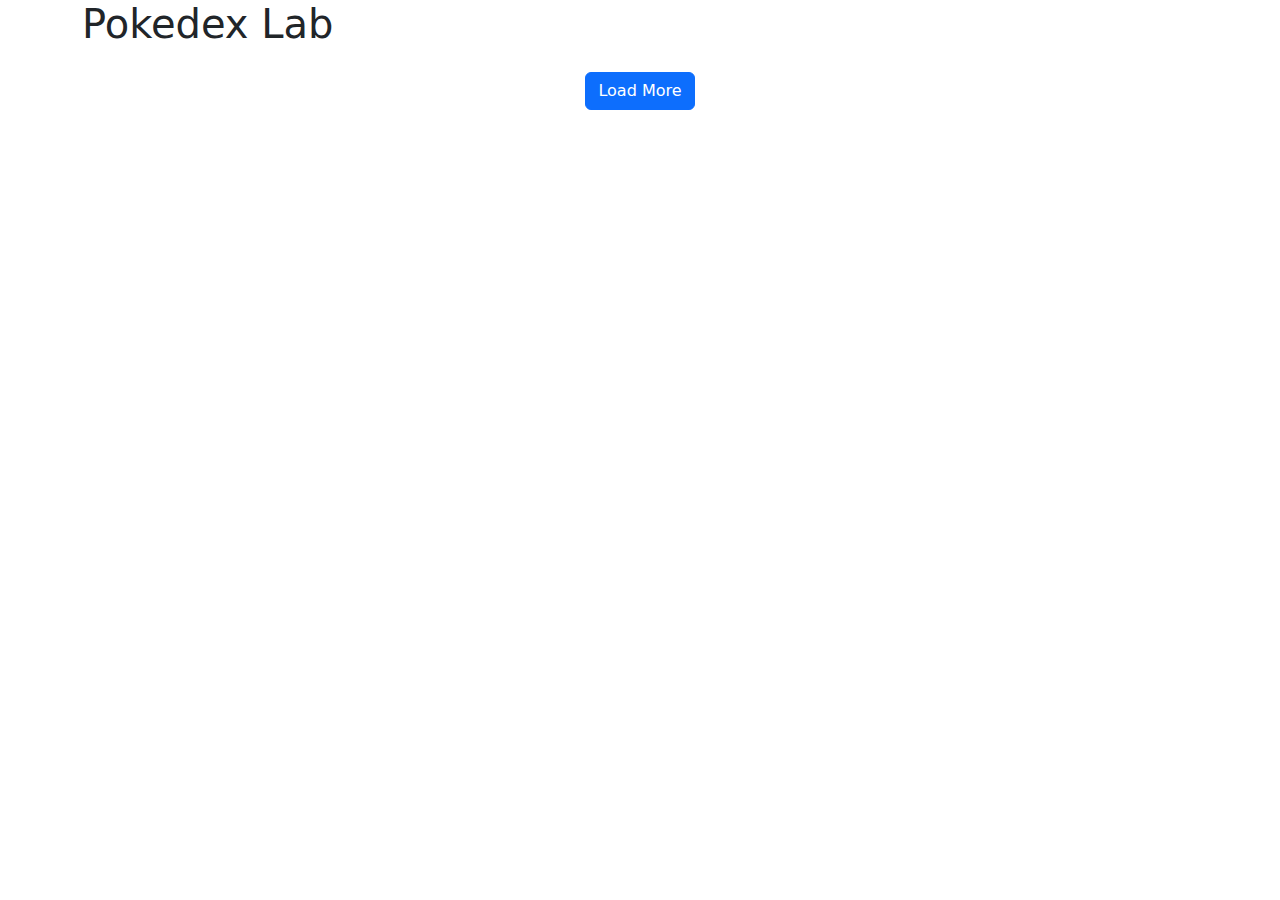
<file: index.html>
<!DOCTYPE html>
<html lang="en">
<head>
    <meta charset="UTF-8">
    <meta name="viewport" content="width=device-width, initial-scale=1.0">
    <title>pokemon Lab</title>
    <link 
      href="https://cdn.jsdelivr.net/npm/bootstrap@5.3.3/dist/css/bootstrap.min.css" 
      rel="stylesheet" 
      integrity="sha384-QWTKZyjpPEjISv5WaRU9OFeRpok6YctnYmDr5pNlyT2bRjXh0JMhjY6hW+ALEwIH" 
      crossorigin="anonymous"
    >
    <style>
        .card {
            margin-bottom: 1rem;
        }
    </style>
</head>
<body>
    <div class="container">
        <h1>Pokedex Lab</h1>
        <div id="name" class="row"></div>
        <div id="load-more-container" class="row">
            <div class="col-12 text-center">
                <button id="load-more" class="btn btn-primary mt-3">Load More</button>
            </div>
        </div>
    </div>
    <script>
        let offset = 0;
        const limit = 20;  // Adjust the limit as needed

        function loadPokemon() {
            fetch(`https://pokeapi.co/api/v2/pokemon?offset=${offset}&limit=${limit}`)
                .then((res) => res.json())
                .then((data) => {
                    const datas = data["results"];
                    const ele = document.getElementById("name");

                    datas.forEach((element) => {
                        fetch(element.url)
                            .then((res) => res.json())
                            .then((details) => {
                                ele.innerHTML += `
                                    <div class='col-3'>
                                        <div class='card'>
                                            <img class='card-img-top' src='${details.sprites.front_default}' alt='${element.name}'>
                                            <div class='card-body'>
                                                <h5 class='card-title'>#${details.id} ${element.name}</h5>
                                                <a href="pokemon.html?id=${details.id}" class="btn btn-primary">Details</a>
                                            </div>
                                        </div>
                                    </div>`;
                            })
                            .catch((err) => console.error(err));
                    });

                    offset += limit;
                })
                .catch((err) => console.error(err));
        }

        document.getElementById('load-more').addEventListener('click', loadPokemon);
        loadPokemon();
    </script>
    <script 
      src="https://cdn.jsdelivr.net/npm/bootstrap@5.3.3/dist/js/bootstrap.bundle.min.js" 
      integrity="sha384-YvpcrYf0tY3lHB60NNkmXc5s9fDVZLESaAA55NDzOxhy9GkcIdslK1eN7N6jIeHz" 
      crossorigin="anonymous"
    ></script>
</body>
</html>
</file>
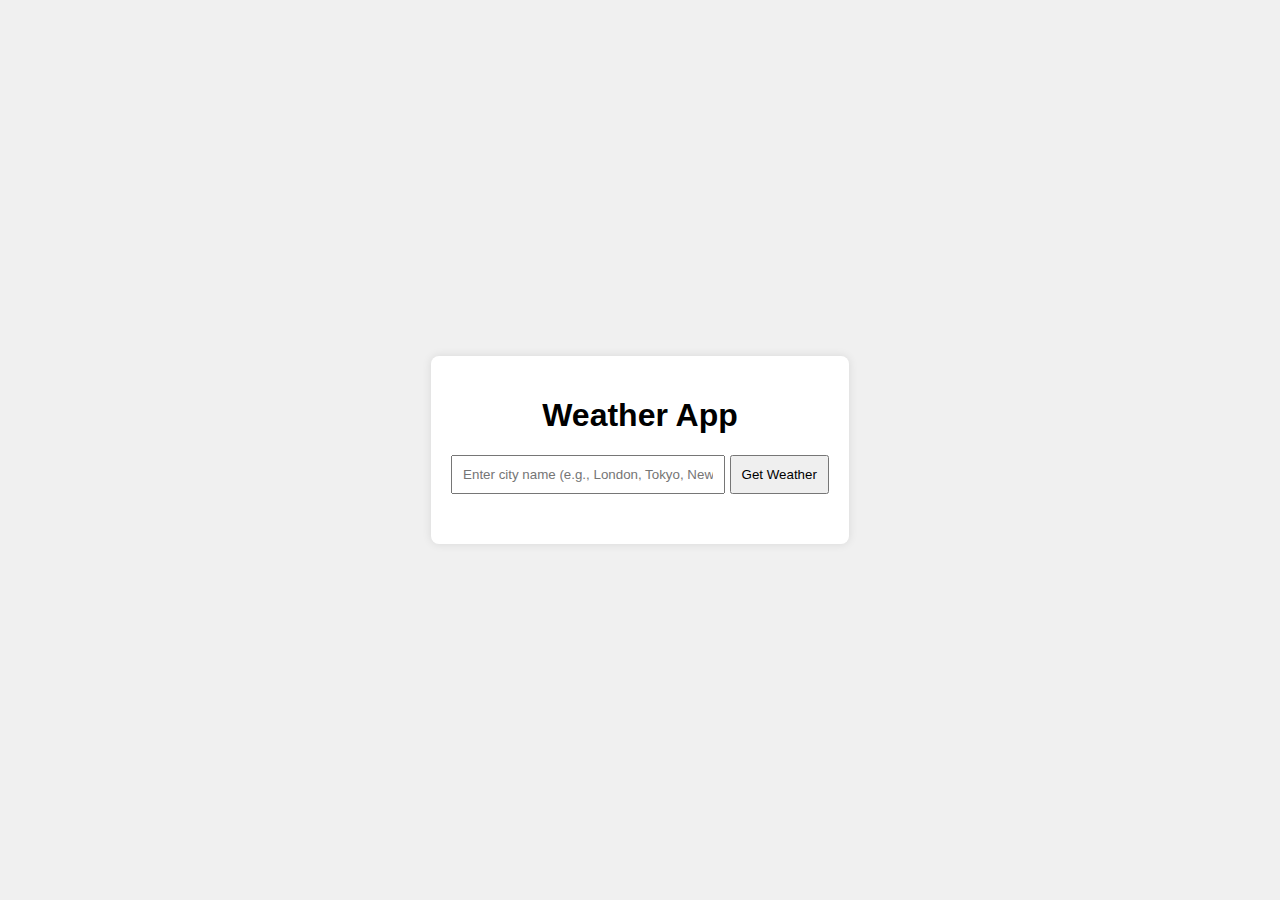
<file: Weather/index.html>
<!DOCTYPE html>
<html lang="en">
<head>
    <meta charset="UTF-8">
    <meta name="viewport" content="width=device-width, initial-scale=1.0">
    <title>Weather App</title>
    <link rel="stylesheet" href="styles.css">
</head>
<body>
    <div class="container">
        <h1>Weather App</h1>
        <div class="autocomplete">
            <input type="text" id="cityInput" placeholder="Enter city name (e.g., London, Tokyo, New York)" oninput="autocompleteCity()">
            <div id="autocomplete-list" class="autocomplete-items"></div>
        </div>
        <button onclick="getWeather()">Get Weather</button>
        <div id="weatherData">
            <!-- Weather data will be displayed here -->
        </div>
    </div>
    <script src="app.js"></script>
</body>
</html>
</file>
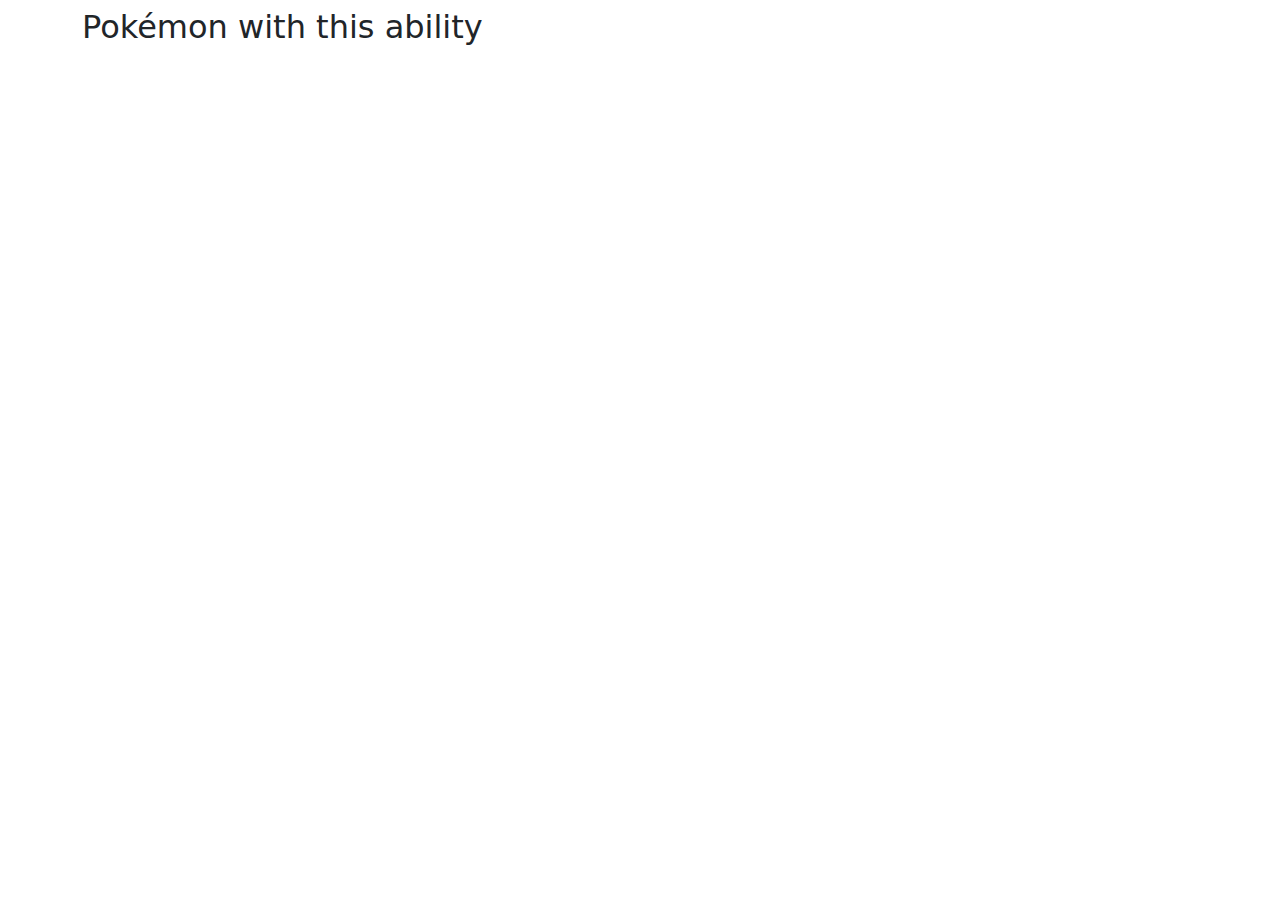
<file: ability.html>
<!DOCTYPE html>
<html lang="en">
<head>
    <meta charset="UTF-8">
    <meta name="viewport" content="width=device-width, initial-scale=1.0">
    <title>Ability Detail</title>
    <link 
      href="https://cdn.jsdelivr.net/npm/bootstrap@5.3.3/dist/css/bootstrap.min.css" 
      rel="stylesheet" 
      integrity="sha384-QWTKZyjpPEjISv5WaRU9OFeRpok6YctnYmDr5pNlyT2bRjXh0JMhjY6hW+ALEwIH" 
      crossorigin="anonymous"
    >
</head>
<body>
    <div class="container">
        <h1 id="ability-name"></h1>
        <div id="ability-description"></div>
        <h2>Pokémon with this ability</h2>
        <div id="pokemon-list" class="row"></div>
    </div>
    <script src="https://cdn.jsdelivr.net/npm/bootstrap@5.3.3/dist/js/bootstrap.bundle.min.js" integrity="sha384-YvpcrYf0tY3lHB60NNkmXc5s9fDVZLESaAA55NDzOxhy9GkcIdslK1eN7N6jIeHz" crossorigin="anonymous"></script>
    <script>
        const urlParams = new URLSearchParams(window.location.search);
        const abilityName = urlParams.get("ability");

        fetch(`https://pokeapi.co/api/v2/ability/${abilityName}`)
            .then((response) => response.json())
            .then((ability) => {
                document.getElementById("ability-name").textContent = ability.name;
                document.getElementById("ability-description").innerHTML = `
                    <p>${ability.effect_entries.find(entry => entry.language.name === 'en').effect}</p>
                `;

                const pokemonList = document.getElementById("pokemon-list");
                ability.pokemon.forEach(pokemonEntry => {
                    fetch(pokemonEntry.pokemon.url)
                        .then(response => response.json())
                        .then(details => {
                            pokemonList.innerHTML += `
                                <div class="col-3">
                                    <div class="card">
                                        <img class="card-img-top" src="${details.sprites.front_default}" alt="${details.name}">
                                        <div class="card-body">
                                            <h5 class="card-title">${details.name}</h5>
                                            <a href="pokemon.html?id=${details.id}" class="btn btn-primary">Details</a>
                                        </div>
                                    </div>
                                </div>
                            `;
                        })
                        .catch((error) => {
                            console.error('Error fetching Pokémon details:', error);
                        });
                });
            })
            .catch((error) => {
                console.error('Error fetching ability details:', error);
            });
    </script>
</body>
</html>
</file>
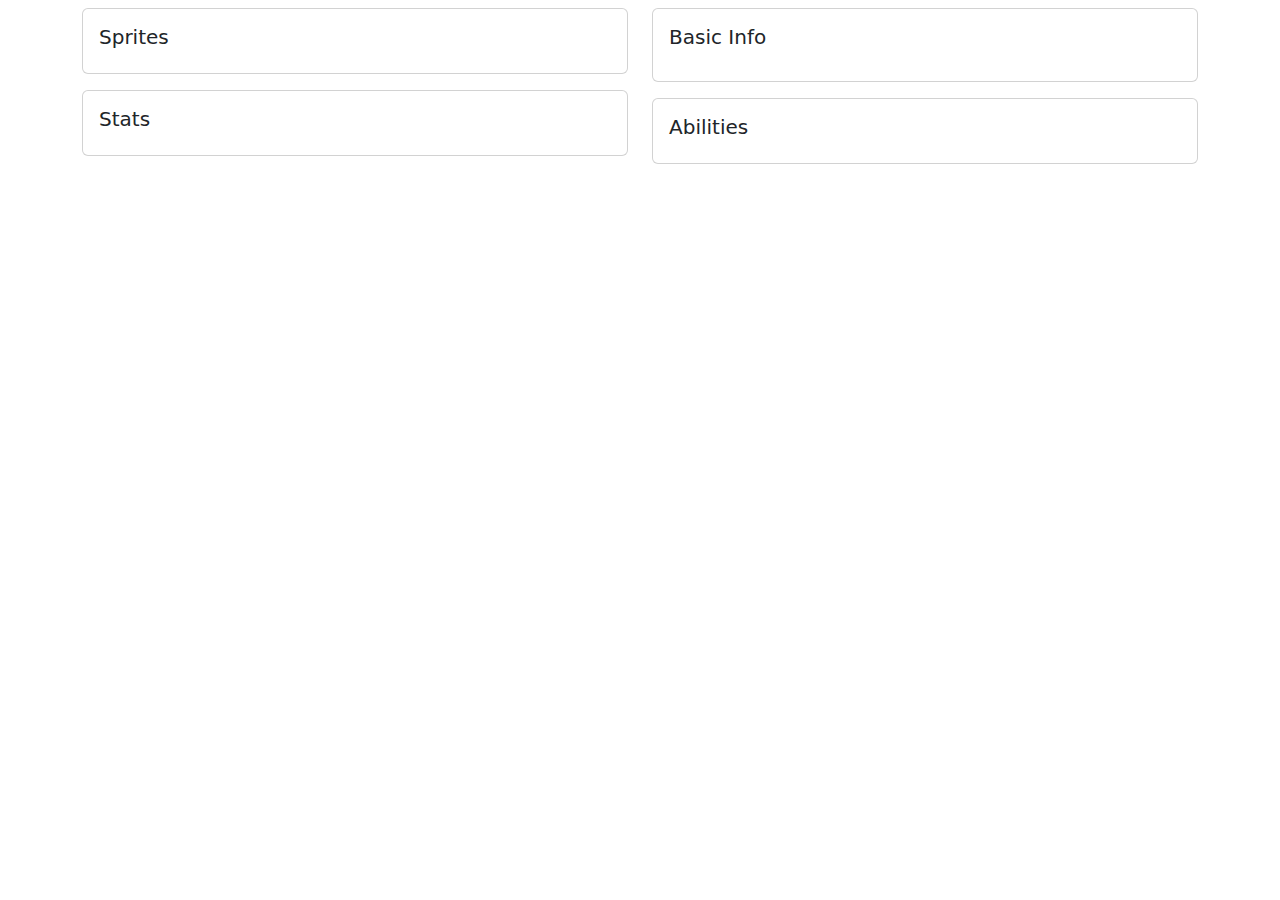
<file: pokemon.html>
<!DOCTYPE html>
<html lang="en">
<head>
    <meta charset="UTF-8">
    <meta name="viewport" content="width=device-width, initial-scale=1.0">
    <title>Pokémon Detail</title>
    <link 
      href="https://cdn.jsdelivr.net/npm/bootstrap@5.3.3/dist/css/bootstrap.min.css" 
      rel="stylesheet" 
      integrity="sha384-QWTKZyjpPEjISv5WaRU9OFeRpok6YctnYmDr5pNlyT2bRjXh0JMhjY6hW+ALEwIH" 
      crossorigin="anonymous"
    >
    <style>
        .card {
            margin-bottom: 1rem;
        }
    </style>
</head>
<body>
    <div class="container">
        <h1 id="pokemon-name"></h1>
        <div class="row">
            <div class="col-md-6">
                <div class="card">
                    <div class="card-body">
                        <h5 class="card-title">Sprites</h5>
                        <div id="sprites"></div>
                    </div>
                </div>
                <div class="card mt-3">
                    <div class="card-body">
                        <h5 class="card-title">Stats</h5>
                        <ul id="stats" class="list-group list-group-flush"></ul>
                    </div>
                </div>
            </div>
            <div class="col-md-6">
                <div class="card">
                    <div class="card-body">
                        <h5 class="card-title">Basic Info</h5>
                        <p id="basic-info"></p>
                    </div>
                </div>
                <div class="card mt-3">
                    <div class="card-body">
                        <h5 class="card-title">Abilities</h5>
                        <ul id="abilities" class="list-group list-group-flush"></ul>
                    </div>
                </div>
            </div>
        </div>
    </div>
    <script src="https://cdn.jsdelivr.net/npm/bootstrap@5.3.3/dist/js/bootstrap.bundle.min.js" integrity="sha384-YvpcrYf0tY3lHB60NNkmXc5s9fDVZLESaAA55NDzOxhy9GkcIdslK1eN7N6jIeHz" crossorigin="anonymous"></script>
    <script>
        const urlParams = new URLSearchParams(window.location.search);
        const pokemonId = urlParams.get("id");

        fetch(`https://pokeapi.co/api/v2/pokemon/${pokemonId}`)
            .then((response) => response.json())
            .then((pokemon) => {
                document.getElementById("pokemon-name").textContent = `${pokemon.name} (#${pokemon.id})`;

                // Display sprites
                const spritesDiv = document.getElementById("sprites");
                spritesDiv.innerHTML = `
                    <img src="${pokemon.sprites.front_default}" class="img-fluid mb-2" alt="Front Sprite">
                    <img src="${pokemon.sprites.back_default}" class="img-fluid mb-2" alt="Back Sprite">
                `;
                
                // Display basic info
                document.getElementById("basic-info").innerHTML = `
                    <p><strong>Height:</strong> ${pokemon.height}</p>
                    <p><strong>Weight:</strong> ${pokemon.weight}</p>
                    <p><strong>Types:</strong> ${pokemon.types.map(type => `<a href="type.html?type=${type.type.name}" target="_blank">${type.type.name}</a>`).join(', ')}</p>
                `;

                // Display stats
                const statsList = document.getElementById("stats");
                pokemon.stats.forEach(stat => {
                    statsList.innerHTML += `<li class="list-group-item"><a href="stat.html?stat=${stat.stat.name}&value=${stat.base_stat}" target="_blank">${stat.stat.name}: ${stat.base_stat}</a></li>`;
                });

                // Display abilities
                const abilitiesList = document.getElementById("abilities");
                pokemon.abilities.forEach(ability => {
                    abilitiesList.innerHTML += `<li class="list-group-item"><a href="ability.html?ability=${ability.ability.name}" target="_blank">${ability.ability.name}</a></li>`;
                });
            })
            .catch((error) => {
                console.error('Error fetching Pokémon details:', error);
            });
    </script>
</body>
</html>
</file>
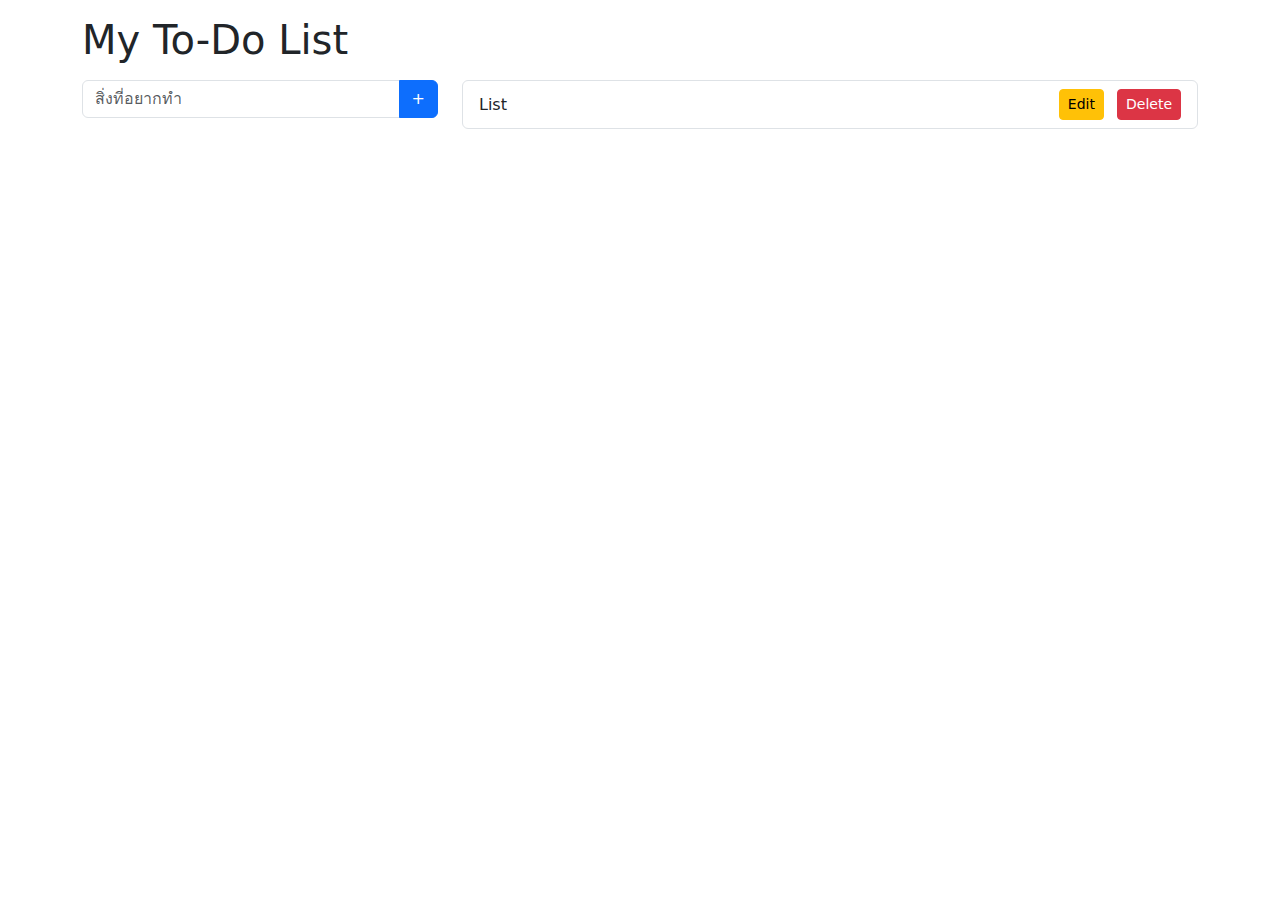
<file: todoapp.html>
<!DOCTYPE html>
<html lang="en">
  <head>
    <meta charset="utf-8" />
    <meta name="viewport" content="width=device-width, initial-scale=1" />
    <title>Bootstrap To-Do List</title>
    <link
      href="https://cdn.jsdelivr.net/npm/bootstrap@5.3.3/dist/css/bootstrap.min.css"
      rel="stylesheet"
      integrity="sha384-QWTKZyjpPEjISv5WaRU9OFeRpok6YctnYmDr5pNlyT2bRjXh0JMhjY6hW+ALEwIH"
      crossorigin="anonymous"
    />
  </head>
  <body>
    <script>
      function addTodo() {
        const inputValue = document.getElementById("input").value;
        if (inputValue === "") {
          alert("Please enter a to-do item.");
          return;
        }

        const listElement = document.getElementById("listtodo");

        const newElement = document.createElement("li");
        newElement.classList.add("list-group-item", "d-flex", "justify-content-between", "align-items-center");

        const textNode = document.createTextNode(inputValue);
        newElement.appendChild(textNode);


        const buttonDiv = document.createElement("div");

        const editButton = document.createElement("button");
        editButton.classList.add("btn", "btn-sm", "btn-warning", "me-2");
        editButton.innerHTML = "Edit";
        editButton.onclick = () => editTodo(newElement, textNode);
        buttonDiv.appendChild(editButton);


        const deleteButton = document.createElement("button");
        deleteButton.classList.add("btn", "btn-sm", "btn-danger");
        deleteButton.innerHTML = "Delete";
        deleteButton.onclick = () => listElement.removeChild(newElement);
        buttonDiv.appendChild(deleteButton);


        newElement.appendChild(buttonDiv);


        listElement.appendChild(newElement);


        document.getElementById("input").value = "";
      }

      function editTodo(listItem, textNode) {
        const newValue = prompt("Edit your to-do item:", textNode.nodeValue);
        if (newValue !== null && newValue !== "") {
          textNode.nodeValue = newValue;
        }
      }
    </script>
    <div class="container">
      <h1 class="my-3">My To-Do List</h1>
      <div class="row">
        <div class="col col-md-4 col-sm-12">
          <div class="input-group mb-3">
            <input
              id="input"
              type="text"
              class="form-control"
              placeholder="สิ่งที่อยากทำ"
              aria-label="To-do name"
              aria-describedby="button-add"
            />
            <button
              class="btn btn-primary"
              type="button"
              id="button-add"
              onclick="addTodo()"
            >
              +
            </button>
          </div>
        </div>
        <div class="col col-md-8 col-sm-12">
          <ul class="list-group" id="listtodo">
            <li class="list-group-item d-flex justify-content-between align-items-center">
              List
              <div>
                <button class="btn btn-sm btn-warning me-2" onclick="editTodo(this.parentElement.parentElement, this.parentElement.previousSibling)">Edit</button>
                <button class="btn btn-sm btn-danger" onclick="this.parentElement.parentElement.remove()">Delete</button>
              </div>
            </li>
          </ul>
        </div>
      </div>
    </div>
    <script
      src="https://cdn.jsdelivr.net/npm/bootstrap@5.3.3/dist/js/bootstrap.bundle.min.js"
      integrity="sha384-YvpcrYf0tY3lHB60NNkmXc5s9fDVZLESaAA55NDzOxhy9GkcIdslK1eN7N6jIeHz"
      crossorigin="anonymous"
    ></script>
  </body>
</html>
</file>
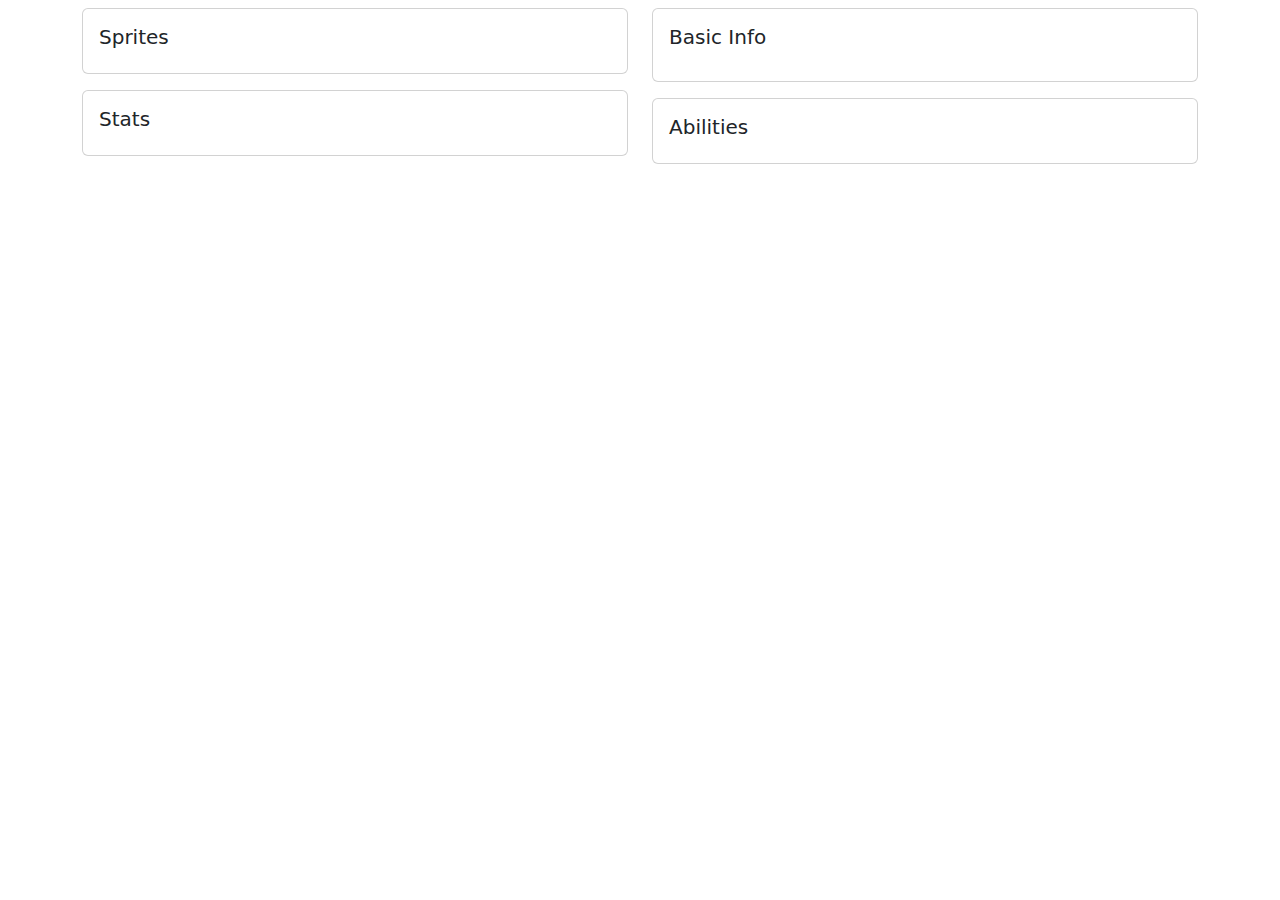
<file: detail/detail.html>
<!DOCTYPE html>
<html lang="en">
<head>
    <meta charset="UTF-8">
    <meta name="viewport" content="width=device-width, initial-scale=1.0">
    <title>Pokémon Detail</title>
    <link 
      href="https://cdn.jsdelivr.net/npm/bootstrap@5.3.3/dist/css/bootstrap.min.css" 
      rel="stylesheet" 
      integrity="sha384-QWTKZyjpPEjISv5WaRU9OFeRpok6YctnYmDr5pNlyT2bRjXh0JMhjY6hW+ALEwIH" 
      crossorigin="anonymous"
    >
    <style>
        .card {
            margin-bottom: 1rem;
        }
    </style>
</head>
<body>
    <div class="container">
        <h1 id="pokemon-name"></h1>
        <div class="row">
            <div class="col-md-6">
                <div class="card">
                    <div class="card-body">
                        <h5 class="card-title">Sprites</h5>
                        <div id="sprites"></div>
                    </div>
                </div>
                <div class="card mt-3">
                    <div class="card-body">
                        <h5 class="card-title">Stats</h5>
                        <ul id="stats" class="list-group list-group-flush"></ul>
                    </div>
                </div>
            </div>
            <div class="col-md-6">
                <div class="card">
                    <div class="card-body">
                        <h5 class="card-title">Basic Info</h5>
                        <p id="basic-info"></p>
                    </div>
                </div>
                <div class="card mt-3">
                    <div class="card-body">
                        <h5 class="card-title">Abilities</h5>
                        <ul id="abilities" class="list-group list-group-flush"></ul>
                    </div>
                </div>
            </div>
        </div>
    </div>
    <script src="https://cdn.jsdelivr.net/npm/bootstrap@5.3.3/dist/js/bootstrap.bundle.min.js" integrity="sha384-YvpcrYf0tY3lHB60NNkmXc5s9fDVZLESaAA55NDzOxhy9GkcIdslK1eN7N6jIeHz" crossorigin="anonymous"></script>
    <script>
        const urlParams = new URLSearchParams(window.location.search);
        const pokemonId = urlParams.get("id");

        fetch(`https://pokeapi.co/api/v2/pokemon/${pokemonId}`)
            .then((response) => response.json())
            .then((pokemon) => {
                document.getElementById("pokemon-name").textContent = `${pokemon.name} (#${pokemon.id})`;

                // Display sprites
                const spritesDiv = document.getElementById("sprites");
                spritesDiv.innerHTML = `
                    <img src="${pokemon.sprites.front_default}" class="img-fluid mb-2" alt="Front Sprite">
                    <img src="${pokemon.sprites.back_default}" class="img-fluid mb-2" alt="Back Sprite">
                `;

                // Display basic info
                document.getElementById("basic-info").innerHTML = `
                    <p><strong>Height:</strong> ${pokemon.height}</p>
                    <p><strong>Weight:</strong> ${pokemon.weight}</p>
                    <p><strong>Types:</strong> ${pokemon.types.map(type => type.type.name).join(', ')}</p>
                `;

                // Display stats
                const statsList = document.getElementById("stats");
                pokemon.stats.forEach(stat => {
                    statsList.innerHTML += `<li class="list-group-item">${stat.stat.name}: ${stat.base_stat}</li>`;
                });

                // Display abilities
                const abilitiesList = document.getElementById("abilities");
                pokemon.abilities.forEach(ability => {
                    abilitiesList.innerHTML += `<li class="list-group-item"><a href="/ability.html?ability=${ability.ability.name}" target="_blank">${ability.ability.name}</a></li>`;
                });
            })
            .catch((error) => {
                console.error('Error fetching Pokémon details:', error);
            });
    </script>
</body>
</html>
</file>
<file: Weather/styles.css>
body {
    font-family: Arial, sans-serif;
    background-color: #f0f0f0;
    display: flex;
    justify-content: center;
    align-items: center;
    height: 100vh;
    margin: 0;
}

.container {
    background: #fff;
    padding: 20px;
    border-radius: 8px;
    box-shadow: 0 0 10px rgba(0, 0, 0, 0.1);
    text-align: center;
}

input {
    padding: 10px;
    width: 250px; /* เพิ่มความกว้างให้มากขึ้นเพื่อแสดง placeholder */
    margin-bottom: 10px;
}

button {
    padding: 10px;
    cursor: pointer;
}

#weatherData {
    margin-top: 20px;
}

/* Autocomplete items container */
.autocomplete {
    position: relative;
    display: inline-block;
}

.autocomplete-items {
    position: absolute;
    border: 1px solid #d4d4d4;
    border-bottom: none;
    border-top: none;
    z-index: 99;
    top: 100%;
    left: 0;
    right: 0;
}

.autocomplete-items div {
    padding: 10px;
    cursor: pointer;
    background-color: #fff;
    border-bottom: 1px solid #d4d4d4;
}

.autocomplete-items div:hover {
    background-color: #e9e9e9;
}

.autocomplete-active {
    background-color: DodgerBlue !important;
    color: #ffffff;
}
</file>
